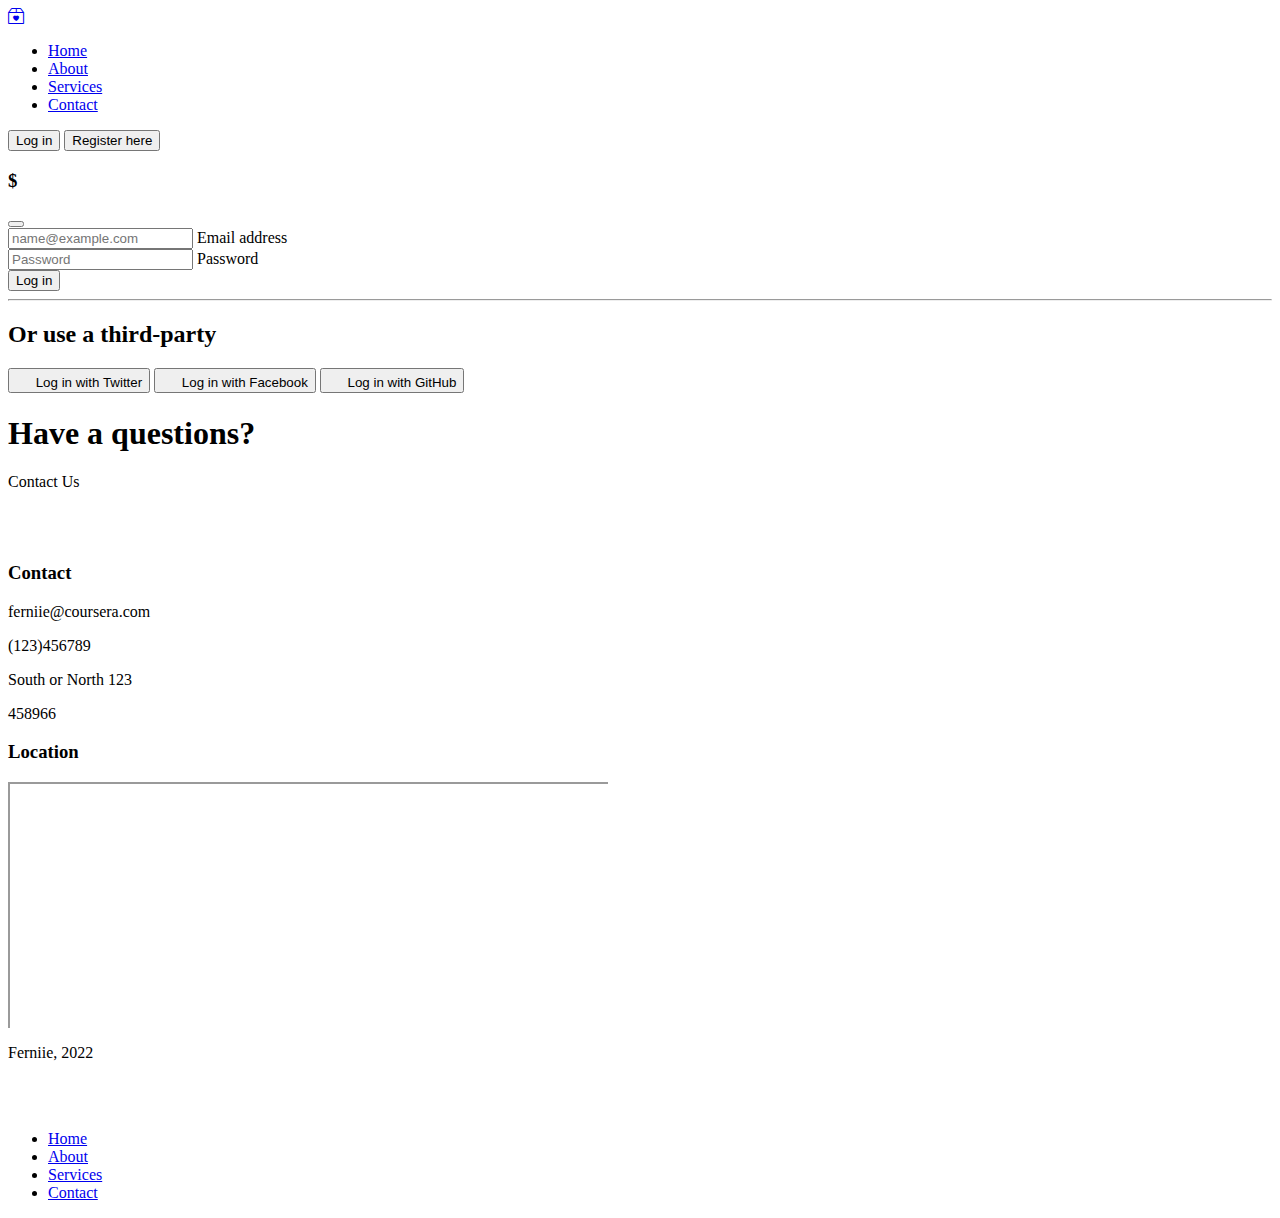
<file: Contact.html>
<!doctype html>
<html lang="en">

<head>
  <!-- Required meta tags -->
  <meta charset="utf-8">
  <meta name="viewport" content="width=device-width, initial-scale=1">
  <!-- Bootstrap CSS -->
  <link href="https://cdn.jsdelivr.net/npm/bootstrap@5.1.3/dist/css/bootstrap.min.css" rel="stylesheet"
    integrity="sha384-1BmE4kWBq78iYhFldvKuhfTAU6auU8tT94WrHftjDbrCEXSU1oBoqyl2QvZ6jIW3" crossorigin="anonymous">
  <!-- bootstrap icon -->
  <link href="https://cdn.jsdelivr.net/npm/bootstrap-icons@1.8.1/font/bootstrap-icons.css" rel="stylesheet">
  <title>Contact page </title>
  <!-- java internal -->
  <script src="JS/Javascript.js"></script>
</head>

<body>
  <div class="container-fluid">
    <header
      class="d-flex flex-wrap align-items-center justify-content-center justify-content-md-between py-3 mb-4 border-bottom">
      <a href="#" class="d-flex align-items-center col-md-3 mb-2 mb-md-0 text-dark text-decoration-none ">
        <i class="bi bi-box2-heart"></i>
      </a>
      <ul class="nav col-12 col-md-auto mb-2 justify-content-center mb-md-0">
        <li>
          <a href="index.html" class="nav-link px-2 link-secondary">Home</a>
        </li>
        <li>
          <a href="About.html" class="nav-link px-2 link-dark">About</a>
        </li>
        <li>
          <a href="services.html" class="nav-link px-2 link-dark">Services</a>
        </li>

        <li>
          <a href="Contact.html" class="nav-link px-2 link-dark">Contact</a>
        </li>
      </ul>
      <div class="col-md-3 text-end">
        <!-- Button Login modal -->
        <button type="button" class="btn btn-outline-primary" data-bs-toggle="modal" data-bs-target="#loginModal"
          onclick="updatephrase('Log in')"> Log in </button>
        <!-- Button Register modal -->
        <button type="button" class="btn btn-primary" data-bs-toggle="modal" data-bs-target="#loginModal"
          onclick="updatephrase('Sign up for free')"> Register here </button>
        <!-- Modal Log in and Register -->
        <div class="modal fade" id="loginModal" tabindex="-1" aria-hidden="true">
          <div class="modal-dialog">
            <div class="modal-content ">
              <div class="modal-header border-bottom-0">
                <h3 class="modal-title modal-phrase">$</h3>
                <button type="button" class="btn-close" data-bs-dismiss="modal" aria-label="Close"></button>
              </div>
              <div class="modal-body p-5 pt-0">
                <form class="">
                  <div class="form-floating mb-3">
                    <input type="email" class="form-control rounded-4" id="floatingInputlog"
                      placeholder="name@example.com">
                    <label for="floatingInputlog">Email address</label>
                  </div>
                  <div class="form-floating mb-3">
                    <input type="password" class="form-control rounded-4" id="floatingPasswordlog"
                      placeholder="Password">
                    <label for="floatingPasswordlog">Password</label>
                  </div>
                  <button class="w-100 mb-2 btn btn-lg rounded-4 btn-primary" type="submit">Log in</button>
                  <hr class="my-4">
                  <h2 class="fs-5 fw-bold mb-3 text-center">Or use a third-party</h2>
                  <button class="w-100 py-2 mb-2 btn btn-outline-dark rounded-4" type="submit">
                    <svg class="bi me-1" width="16" height="16">
                      <use xlink:href="#twitter"></use>
                    </svg> Log in with Twitter </button>
                  <button class="w-100 py-2 mb-2 btn btn-outline-primary rounded-4" type="submit">
                    <svg class="bi me-1" width="16" height="16">
                      <use xlink:href="#facebook"></use>
                    </svg> Log in with Facebook </button>
                  <button class="w-100 py-2 mb-2 btn btn-outline-secondary rounded-4" type="submit">
                    <svg class="bi me-1" width="16" height="16">
                      <use xlink:href="#github"></use>
                    </svg> Log in with GitHub </button>
                </form>
              </div>
            </div>
          </div>
        </div>
      </div>
    </header>
  </div>


 <!-- Main -->
 <main>
  <div class="container text-center">
   <h1>Have a questions?</h1>
   <p class="lead">Contact Us</p>

<br><br>
   <div class="row g-5">
    <div class="col-md-6 text-center" >
      <h3>Contact</h3>
      <p class="lead">ferniie@coursera.com</p>
      <p class="lead">(123)456789</p>
      <p class="lead">South or North 123</p>
      <p class="lead">458966</p>

    </div>

    <div class="col-md-6 text-center">
      <h3>Location</h3>
      <div class="mapouter"><div class="gmap_canvas"><iframe width="600" height="246" id="gmap_canvas" src="https://maps.google.com/maps?q=europe&t=k&z=1&ie=UTF8&iwloc=&output=embed"></iframe><a href="https://putlocker-is.org"></a><br><style>.mapouter{position:relative;text-align:right;height:246px;width:600px;}</style><a href="https://www.embedgooglemap.net">how to get google map embed code</a><style>.gmap_canvas {overflow:hidden;background:none!important;height:246px;width:600px;}</style></div></div>    </div>

  </div>

</div>
</main>

<div class="container">
  <footer class="d-flex flex-wrap justify-content-between align-items-center py-3 my-4 border-top">
    <p class="col-md-4 mb-0 text-muted">Ferniie, 2022</p>
    <a href="/" class="col-md-4 d-flex align-items-center justify-content-center mb-3 mb-md-0 me-md-auto link-dark text-decoration-none">
      <svg class="bi me-2" width="40" height="32"></svg>
    </a>
    <ul class="nav col-md-4 justify-content-end">
      <li>
        <a href="index.html" class="nav-link px-2 link-secondary">Home</a>
      </li>
      <li>
        <a href="About.html" class="nav-link px-2 link-dark">About</a>
      </li>
      <li>
        <a href="services.html" class="nav-link px-2 link-dark">Services</a>
      </li>

      <li>
        <a href="Contact.html" class="nav-link px-2 link-dark">Contact</a>
      </li>
    </ul>
  </footer>
</div>
    <!-- Optional JavaScript -->
<!-- jQuery first, then Popper.js, then Bootstrap JS -->
<script src="https://code.jquery.com/jquery-3.6.0.min.js" integrity="sha256-/xUj+3OJU5yExlq6GSYGSHk7tPXikynS7ogEvDej/m4=" crossorigin="anonymous"></script>
<script src="https://cdn.jsdelivr.net/npm/bootstrap@5.1.3/dist/js/bootstrap.bundle.min.js" integrity="sha384-ka7Sk0Gln4gmtz2MlQnikT1wXgYsOg+OMhuP+IlRH9sENBO0LRn5q+8nbTov4+1p" crossorigin="anonymous"></script>
<script src="https://code.jquery.com/jquery-3.2.1.slim.min.js" integrity="sha384-KJ3o2DKtIkvYIK3UENzmM7KCkRr/rE9/Qpg6aAZGJwFDMVNA/GpGFF93hXpG5KkN" crossorigin="anonymous"></script>
<script src="https://cdn.jsdelivr.net/npm/popper.js@1.12.9/dist/umd/popper.min.js" integrity="sha384-ApNbgh9B+Y1QKtv3Rn7W3mgPxhU9K/ScQsAP7hUibX39j7fakFPskvXusvfa0b4Q" crossorigin="anonymous"></script>
<script src="https://cdn.jsdelivr.net/npm/bootstrap@4.0.0/dist/js/bootstrap.min.js" integrity="sha384-JZR6Spejh4U02d8jOt6vLEHfe/JQGiRRSQQxSfFWpi1MquVdAyjUar5+76PVCmYl" crossorigin="anonymous"></script>
  </body>
</html>
</file>
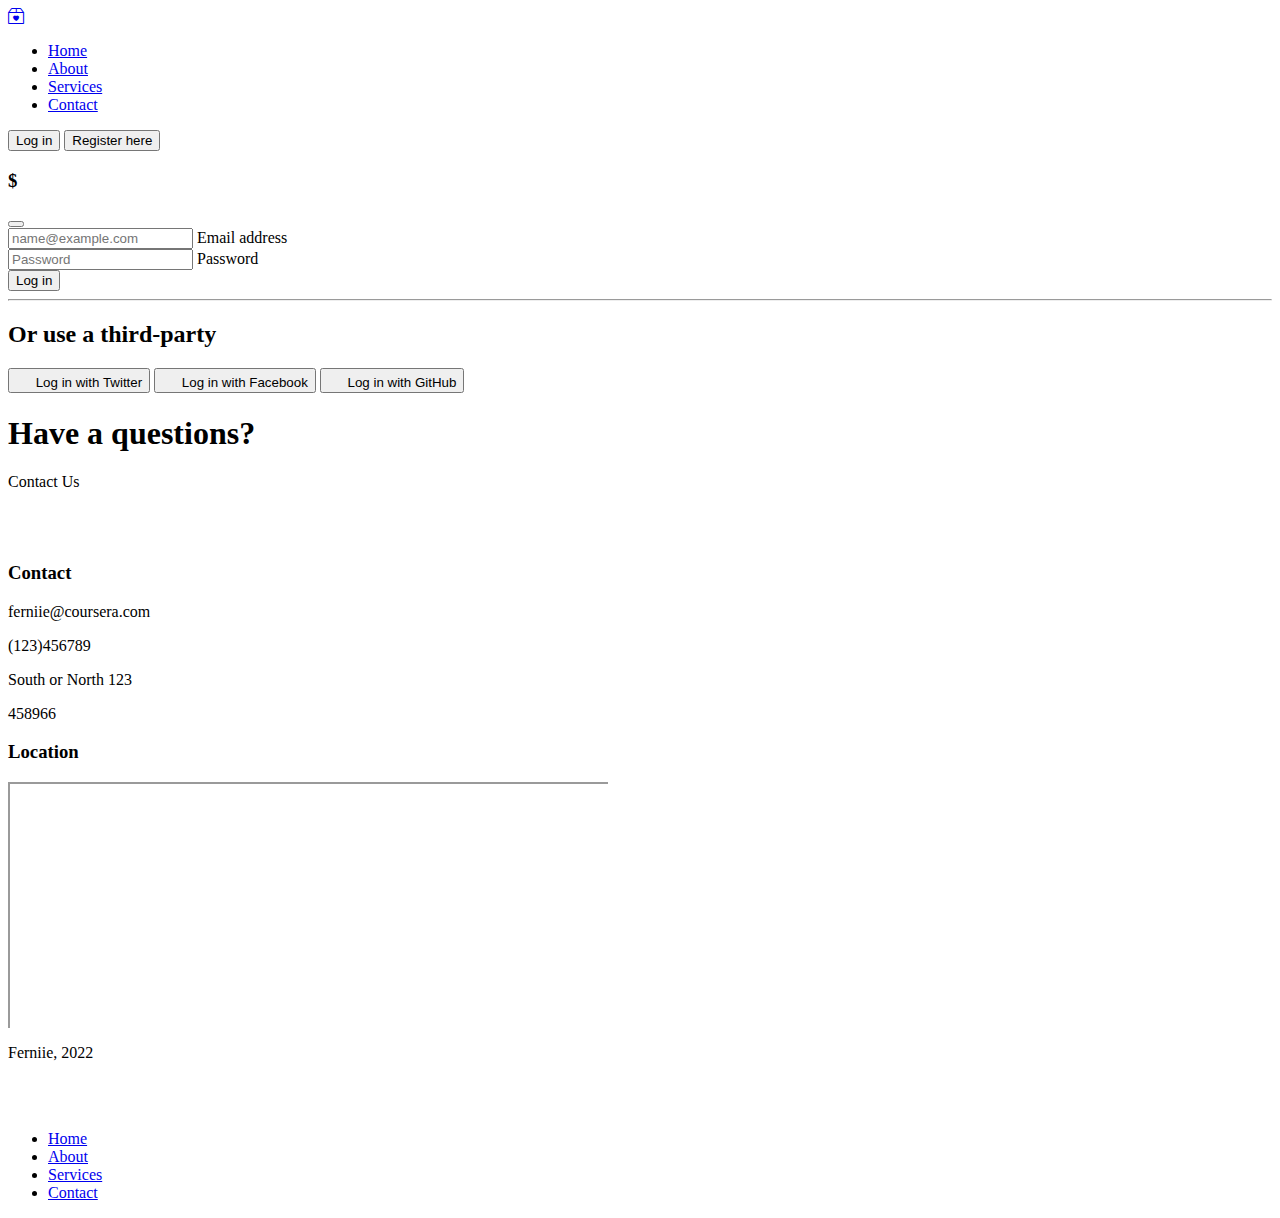
<file: Final.project/Contact.html>
<!doctype html>
<html lang="en">

<head>
  <!-- Required meta tags -->
  <meta charset="utf-8">
  <meta name="viewport" content="width=device-width, initial-scale=1">
  <!-- Bootstrap CSS -->
  <link href="https://cdn.jsdelivr.net/npm/bootstrap@5.1.3/dist/css/bootstrap.min.css" rel="stylesheet"
    integrity="sha384-1BmE4kWBq78iYhFldvKuhfTAU6auU8tT94WrHftjDbrCEXSU1oBoqyl2QvZ6jIW3" crossorigin="anonymous">
  <!-- bootstrap icon -->
  <link href="https://cdn.jsdelivr.net/npm/bootstrap-icons@1.8.1/font/bootstrap-icons.css" rel="stylesheet">
  <title>Contact page </title>
  <!-- java internal -->
  <script src="JS/Javascript.js"></script>
</head>

<body>
  <div class="container-fluid">
    <header
      class="d-flex flex-wrap align-items-center justify-content-center justify-content-md-between py-3 mb-4 border-bottom">
      <a href="#" class="d-flex align-items-center col-md-3 mb-2 mb-md-0 text-dark text-decoration-none ">
        <i class="bi bi-box2-heart"></i>
      </a>
      <ul class="nav col-12 col-md-auto mb-2 justify-content-center mb-md-0">
        <li>
          <a href="Home.html" class="nav-link px-2 link-secondary">Home</a>
        </li>
        <li>
          <a href="page2.html" class="nav-link px-2 link-dark">About</a>
        </li>
        <li>
          <a href="Page1.html" class="nav-link px-2 link-dark">Services</a>
        </li>

        <li>
          <a href="Contact.html" class="nav-link px-2 link-dark">Contact</a>
        </li>
      </ul>
      <div class="col-md-3 text-end">
        <!-- Button Login modal -->
        <button type="button" class="btn btn-outline-primary" data-bs-toggle="modal" data-bs-target="#loginModal"
          onclick="updatephrase('Log in')"> Log in </button>
        <!-- Button Register modal -->
        <button type="button" class="btn btn-primary" data-bs-toggle="modal" data-bs-target="#loginModal"
          onclick="updatephrase('Sign up for free')"> Register here </button>
        <!-- Modal Log in and Register -->
        <div class="modal fade" id="loginModal" tabindex="-1" aria-hidden="true">
          <div class="modal-dialog">
            <div class="modal-content ">
              <div class="modal-header border-bottom-0">
                <h3 class="modal-title modal-phrase">$</h3>
                <button type="button" class="btn-close" data-bs-dismiss="modal" aria-label="Close"></button>
              </div>
              <div class="modal-body p-5 pt-0">
                <form class="">
                  <div class="form-floating mb-3">
                    <input type="email" class="form-control rounded-4" id="floatingInputlog"
                      placeholder="name@example.com">
                    <label for="floatingInputlog">Email address</label>
                  </div>
                  <div class="form-floating mb-3">
                    <input type="password" class="form-control rounded-4" id="floatingPasswordlog"
                      placeholder="Password">
                    <label for="floatingPasswordlog">Password</label>
                  </div>
                  <button class="w-100 mb-2 btn btn-lg rounded-4 btn-primary" type="submit">Log in</button>
                  <hr class="my-4">
                  <h2 class="fs-5 fw-bold mb-3 text-center">Or use a third-party</h2>
                  <button class="w-100 py-2 mb-2 btn btn-outline-dark rounded-4" type="submit">
                    <svg class="bi me-1" width="16" height="16">
                      <use xlink:href="#twitter"></use>
                    </svg> Log in with Twitter </button>
                  <button class="w-100 py-2 mb-2 btn btn-outline-primary rounded-4" type="submit">
                    <svg class="bi me-1" width="16" height="16">
                      <use xlink:href="#facebook"></use>
                    </svg> Log in with Facebook </button>
                  <button class="w-100 py-2 mb-2 btn btn-outline-secondary rounded-4" type="submit">
                    <svg class="bi me-1" width="16" height="16">
                      <use xlink:href="#github"></use>
                    </svg> Log in with GitHub </button>
                </form>
              </div>
            </div>
          </div>
        </div>
      </div>
    </header>
  </div>


 <!-- Main -->
 <main>
  <div class="container text-center">
   <h1>Have a questions?</h1>
   <p class="lead">Contact Us</p>

<br><br>
   <div class="row g-5">
    <div class="col-md-6 text-center" >
      <h3>Contact</h3>
      <p class="lead">ferniie@coursera.com</p>
      <p class="lead">(123)456789</p>
      <p class="lead">South or North 123</p>
      <p class="lead">458966</p>

    </div>

    <div class="col-md-6 text-center">
      <h3>Location</h3>
      <div class="mapouter"><div class="gmap_canvas"><iframe width="600" height="246" id="gmap_canvas" src="https://maps.google.com/maps?q=europe&t=k&z=1&ie=UTF8&iwloc=&output=embed"></iframe><a href="https://putlocker-is.org"></a><br><style>.mapouter{position:relative;text-align:right;height:246px;width:600px;}</style><a href="https://www.embedgooglemap.net">how to get google map embed code</a><style>.gmap_canvas {overflow:hidden;background:none!important;height:246px;width:600px;}</style></div></div>    </div>

  </div>

</div>
</main>

<div class="container">
  <footer class="d-flex flex-wrap justify-content-between align-items-center py-3 my-4 border-top">
    <p class="col-md-4 mb-0 text-muted">Ferniie, 2022</p>
    <a href="/" class="col-md-4 d-flex align-items-center justify-content-center mb-3 mb-md-0 me-md-auto link-dark text-decoration-none">
      <svg class="bi me-2" width="40" height="32"></svg>
    </a>
    <ul class="nav col-md-4 justify-content-end">
      <li>
        <a href="Home.html" class="nav-link px-2 link-secondary">Home</a>
      </li>
      <li>
        <a href="page2.html" class="nav-link px-2 link-dark">About</a>
      </li>
      <li>
        <a href="Page1.html" class="nav-link px-2 link-dark">Services</a>
      </li>

      <li>
        <a href="Contact.html" class="nav-link px-2 link-dark">Contact</a>
      </li>
    </ul>
  </footer>
</div>
    <!-- Optional JavaScript -->
<!-- jQuery first, then Popper.js, then Bootstrap JS -->
<script src="https://code.jquery.com/jquery-3.6.0.min.js" integrity="sha256-/xUj+3OJU5yExlq6GSYGSHk7tPXikynS7ogEvDej/m4=" crossorigin="anonymous"></script>
<script src="https://cdn.jsdelivr.net/npm/bootstrap@5.1.3/dist/js/bootstrap.bundle.min.js" integrity="sha384-ka7Sk0Gln4gmtz2MlQnikT1wXgYsOg+OMhuP+IlRH9sENBO0LRn5q+8nbTov4+1p" crossorigin="anonymous"></script>
<script src="https://code.jquery.com/jquery-3.2.1.slim.min.js" integrity="sha384-KJ3o2DKtIkvYIK3UENzmM7KCkRr/rE9/Qpg6aAZGJwFDMVNA/GpGFF93hXpG5KkN" crossorigin="anonymous"></script>
<script src="https://cdn.jsdelivr.net/npm/popper.js@1.12.9/dist/umd/popper.min.js" integrity="sha384-ApNbgh9B+Y1QKtv3Rn7W3mgPxhU9K/ScQsAP7hUibX39j7fakFPskvXusvfa0b4Q" crossorigin="anonymous"></script>
<script src="https://cdn.jsdelivr.net/npm/bootstrap@4.0.0/dist/js/bootstrap.min.js" integrity="sha384-JZR6Spejh4U02d8jOt6vLEHfe/JQGiRRSQQxSfFWpi1MquVdAyjUar5+76PVCmYl" crossorigin="anonymous"></script>
  </body>
</html>
</file>
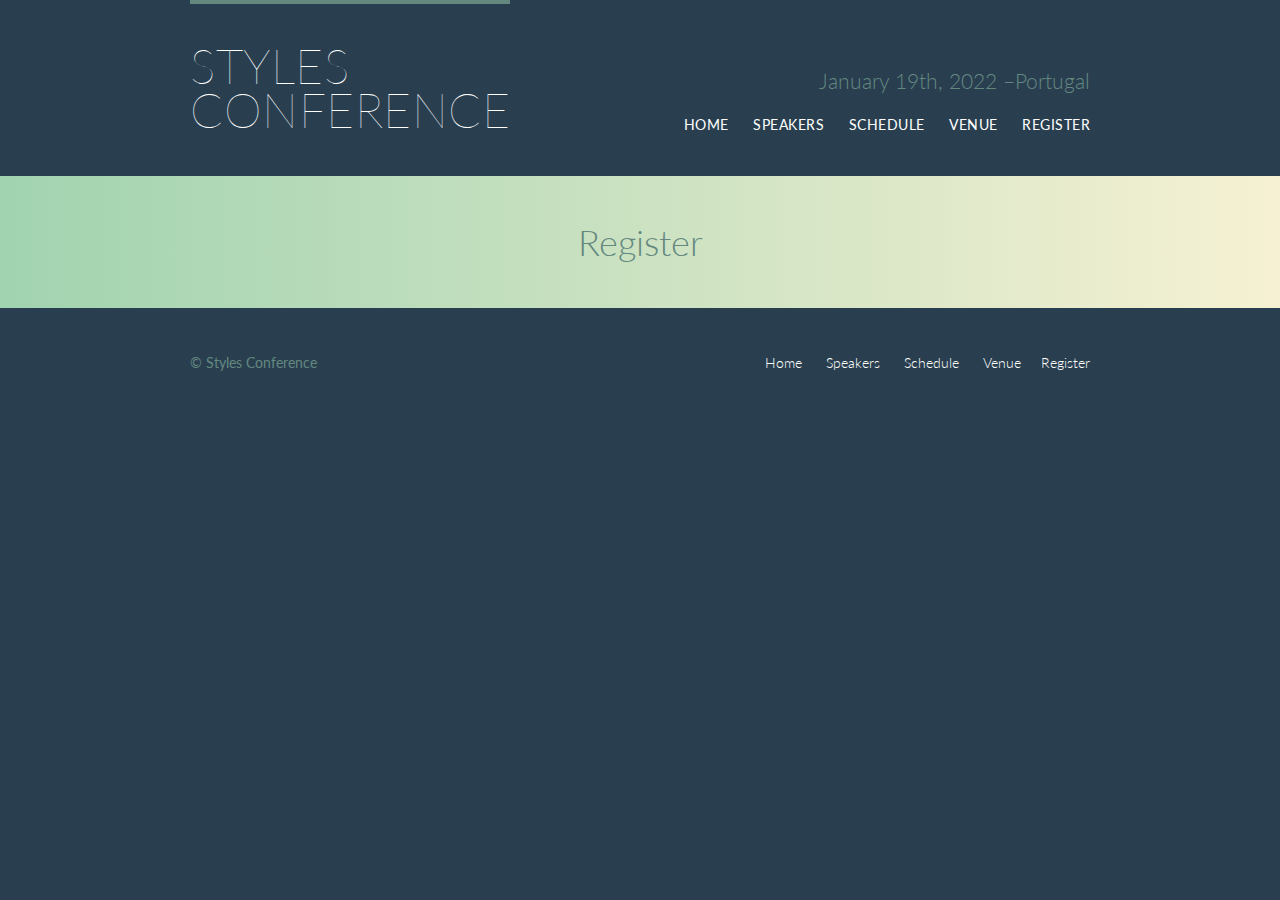
<file: Oldprojects/styles-conference/register.html>
<!DOCTYPE html>
<html lang="en">

  <head>
		<meta charset="utf-8">
		<title>Register - Styles Conference</title>
		<link rel="stylesheet" href="assets/stylesheets/main.css">
		<link rel="stylesheet" href="http://fonts.googleapis.com/css?family=Lato:100,300,400">
	</head>

  <body>

    <!-- Header -->

    <header class="primary-header container group">

      <h1 class="logo">
        <a class="logo_link" href="index.html">Styles <br> Conference</a>
      </h1>

		<h3 class="tagline">January 19th, 2022 &ndash;Portugal</h3>
		
    <nav class="nav primary-nav">
			<ul>
			  <li><a href="index.html">Home</a></li>
			  <li><a href="speakers.html">Speakers</a></li>
			  <li><a href="schedule.html">Schedule</a></li>
			  <li><a href="venue.html">Venue</a></li>
			  <li><a href="register.html">Register</a></li>
			</ul>
		  </nav>

    </header>

    <!-- Main content -->

    <section class="row-alt">
      <div class="lead container">

      <h1>Register</h1>

      </div>
    </section>

    <!-- Footer -->

    <footer class="primary-footer container group">

      <small>&copy; Styles Conference</small>

      <nav class="nav">
        <ul>
          <li><a href="index.html">Home</a></li>
          <li><a href="speakers.html">Speakers</a></li>
          <li><a href="schedule.html">Schedule</a></li>
          <li><a href="venue.html">Venue</a>
        </li><li><a href="register.html">Register</a></li>
        </ul>
        </nav>

    </footer>

  </body>
</html>
</file>
<file: Oldprojects/styles-conference/assets/stylesheets/main.css>
/* http://meyerweb.com/eric/tools/css/reset/ 
   v2.0 | 20110126
   License: none (public domain)
       RESET
*/

html, body, div, span, applet, object, iframe,
h1, h2, h3, h4, h5, h6, p, blockquote, pre,
a, abbr, acronym, address, big, cite, code,
del, dfn, em, img, ins, kbd, q, s, samp,
small, strike, strong, sub, sup, tt, var,
b, u, i, center,
dl, dt, dd, ol, ul, li,
fieldset, form, label, legend,
table, caption, tbody, tfoot, thead, tr, th, td,
article, aside, canvas, details, embed, 
figure, figcaption, footer, header, hgroup, 
menu, nav, output, ruby, section, summary,
time, mark, audio, video {
	margin: 0;
	padding: 0;
	border: 0;
	font-size: 100%;
	font: inherit;
	vertical-align: baseline;
}
/* HTML5 display-role reset for older browsers */
article, aside, details, figcaption, figure, 
footer, header, hgroup, menu, nav, section {
	display: block;
}
body {
	line-height: 1;
}
ol, ul {
	list-style: none;
}
blockquote, q {
	quotes: none;
}
blockquote:before, blockquote:after,
q:before, q:after {
	content: '';
	content: none;
}
table {
	border-collapse: collapse;
	border-spacing: 0;
}


/*
  ========================================
  Custom styles
  ========================================
*/

body {
  background: #293f50;
  color: #888;
  font: 300 16px/22px "Lato", "Open Sans", "Helvetica Neue", Helvetica, Arial, sans-serif;
}



/*
  ========================================
  Grid
  ========================================
*/

*,
*:before,
*:after {
  -webkit-box-sizing: border-box;
     -moz-box-sizing: border-box;
          box-sizing: border-box;
}

.container,
.grid {
  margin: 0 auto;
  width: 960px;
}
.container {
  padding-left: 30px;
  padding-right: 30px;
}

.col-1-3 {
  width: 33.33%;
}
.col-2-3 {
  width: 66.66%;
}
.col-1-3,
.col-2-3 {
  display: inline-block;
  vertical-align: top;
}
.grid,
.col-1-3,
.col-2-3 {
  padding-left: 15px;
  padding-right: 15px;
}




/*
  ========================================
  Clearfix
  ========================================
*/
.group:before,
.group:after {
  content: "";
  display: table;
}
.group:after {
  clear: both;
}
.group {
  clear: both;
  *zoom: 1;
}

/*
  ========================================
  Rows
  ========================================
*/

.row,
.row-alt {
  min-width: 960px;
}

.row {
  background: #fff;
  padding: 66px 0 44px 0;
}

.row-alt {
  background: #cbe2c1;
  background: -webkit-linear-gradient(to right, #a1d3b0, #f6f1d3);
  background: -moz-linear-gradient(to right, #a1d3b0, #f6f1d3);
  background: linear-gradient(to right, #a1d3b0, #f6f1d3);
  padding: 44px 0 22px 0;
}



/*
  ========================================
  Typography
  ========================================
*/

h1, h3, h4, h5, p {
  margin-bottom: 22px;
}

h1, h2, h3, h4 {
  color: #648880;
}

h1 {
  font-size: 36px;
  line-height: 44px;
}
h2 {
  font-size: 24px;
  line-height: 44px;
}
h3 {
  font-size: 21px;
}
h4 {
  font-size: 18px;
}
h5 {
  color: #a9b2b9;
  font-size: 14px;
  font-weight: 400;
  text-transform: uppercase;
}
strong {
  font-weight: 400;
}
cite, em {
  font-style: italic;
}

/*
  ========================================
  Leads
  ========================================
*/

.lead {
  text-align: center;
}
.lead p {
  font-size: 21px;
  line-height: 33px;
}




/*
  ========================================
  Links
  ========================================
*/

a:hover {
  color: #a9b2b9;
}
a {
  color: #648880;
  text-decoration: none;
}
p a {
  border-bottom: 1px solid #dfe2e5;
}

.teaser a:hover h3 {
  color: #c74375;
}





/*
  ========================================
  Buttons
  ========================================
*/

.btn {
  border-radius: 5px;
  color: #fff;
  cursor: pointer;
  display: inline-block;
  font-weight: 400;
  letter-spacing: .5px;
  margin: 0;
  text-transform: uppercase;
}
.btn-alt {
  border: 1px solid #dfe2e5;
  padding: 10px 30px;
}
.btn-alt:hover {
  background: #c74375;
  color: #fff;
}


/*
  ========================================
  Primary header
  ========================================
*/

.logo {
  float: left;
}

.logo {
  border-top: 4px solid #648880;
  float: left;
  font-size: 48px;
  font-weight: 100;
  letter-spacing: .5px;
  line-height: 44px;
  padding: 40px 0 22px 0;
  text-transform: uppercase;
}
.logo_link {
	color: #c74375;
}

.tagline {
  margin: 70px 0 22px 0;
  text-align: right;
}

.primary-nav {
  font-size: 14px;
  font-weight: 400;
  letter-spacing: .5px;
  text-transform: uppercase;
}

.primary-header a,
.primary-footer a {
	color: #fff;
}
.primary-header a:hover,
.primary-footer a:hover {
	color: #c74375;
}


/*
  ========================================
  Primary footer
  ========================================
*/

.primary-footer {
  color: #648880;
  font-size: 14px;
  padding-bottom: 44px;
  padding-top: 44px;
}

.primary-footer small {
  float: left;
  font-weight: 400;
}

/*
  ========================================
  Navigation
  ========================================
*/

.nav {
  text-align: right;
}

.nav li {
  display: inline-block;
  margin: 0 10px;
  vertical-align: top;
}
.nav li:last-child {
  margin-right: 0;
}

/*
  ========================================
  Home
  ========================================
*/

.hero {
  color: #fff;
  line-height: 44px;
  padding: 22px 80px 66px 80px;
  text-align: center;
}
.hero h2 {
  font-size: 36px;
}
.hero p {
  font-size: 24px;
  font-weight: 100;
}


/*
  ========================================
  Speakers
  ========================================
*/

.speaker {
  margin-bottom: 44px;
}

.speaker-info {
  border: 1px solid #dfe2e5;
  border-radius: 5px;
  margin-top: 88px;
  padding: 22px;
  text-align: center;
}

.speaker-info img {
  border-radius: 50%;
  height: 130px;
  margin: -66px 0 22px 0;
  vertical-align: top;
}


/*
  ========================================
  Teasers
  ========================================
*/

.teaser img {
  border-radius: 5px;
  display: block;
  margin-bottom: 22px;
  max-width: 100%
}

/*
  ========================================
  Venue
  ========================================
*/

.venue-theatre {
  margin-bottom: 66px;
}
.venue-hotel {
  margin-bottom: 22px;
}
</file>
